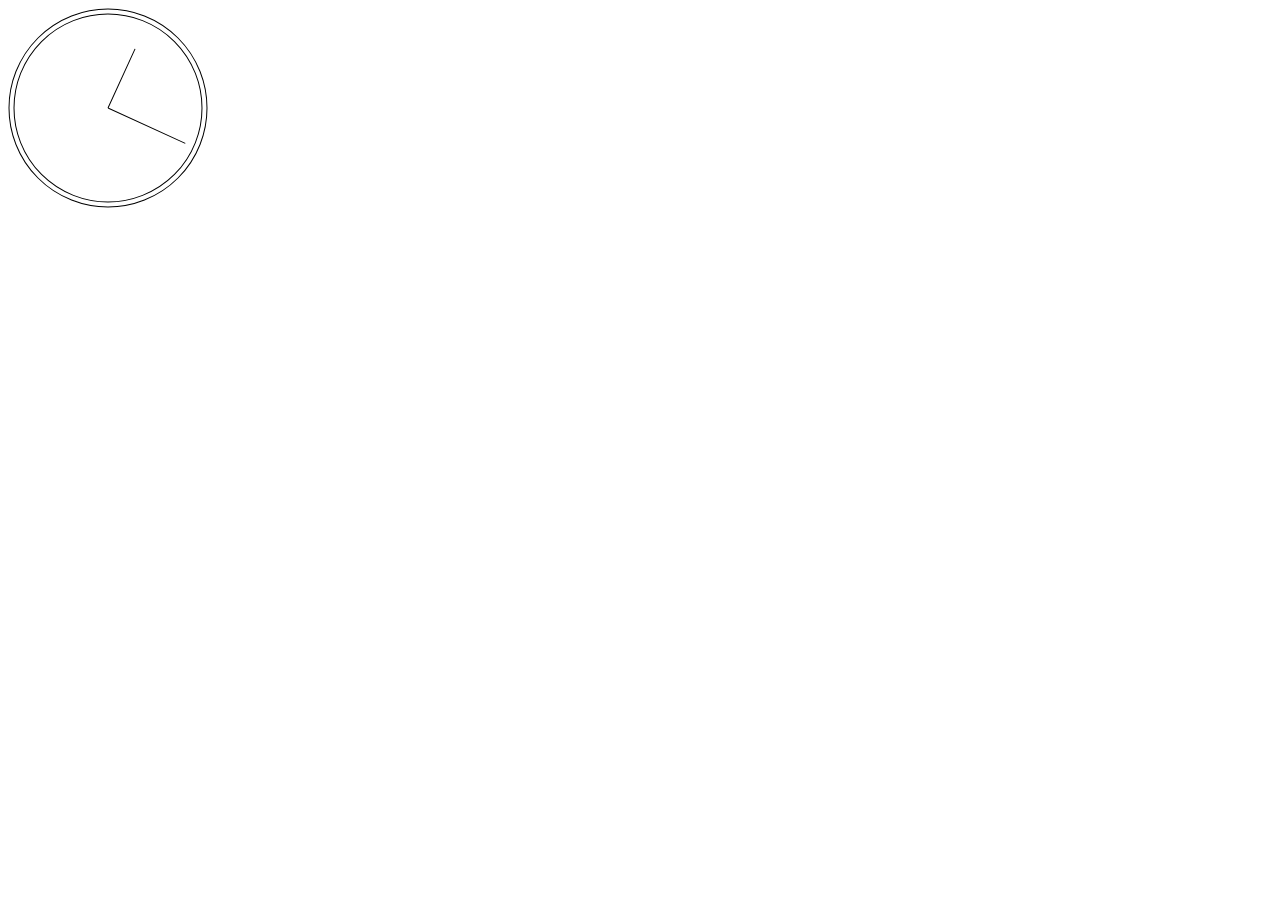
<file: canvas/index.html>
<!DOCTYPE html>
<html lang="en">
<head>
    <meta charset="UTF-8">
    <meta name="viewport" content="width=device-width, initial-scale=1.0">
    <meta http-equiv="X-UA-Compatible" content="ie=edge">
    <title>canvas</title>
    
</head>
<body>
    <canvas id="draw" width="200" height="200">demo</canvas>
    <script src="index.js"></script>
</body>
</html>
</file>
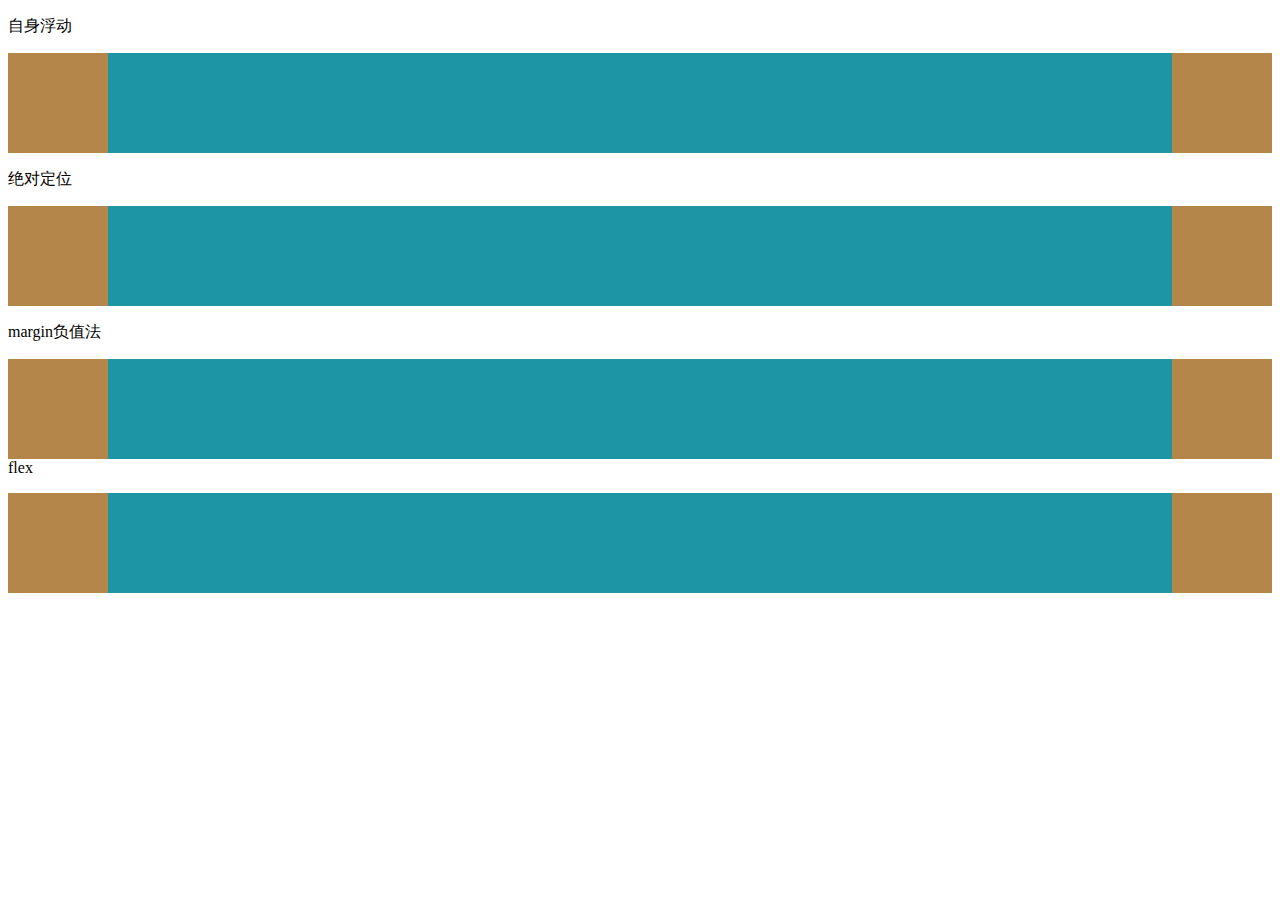
<file: layout/index.html>
<!DOCTYPE html>
<html lang="en">
<head>
    <meta charset="UTF-8">
    <meta name="viewport" content="width=device-width, initial-scale=1.0">
    <meta http-equiv="X-UA-Compatible" content="ie=edge">
    <title>Three Column Layout</title>
    <link rel="stylesheet" href="layout.css">
</head>
<body>
    <p>自身浮动</p>
    <div class="selfFloat">
        <div class="left"></div>
        <div class="right"></div>
        <div class="main"></div>
    </div>
    <p>绝对定位</p>
    <div class="absolutePosition">
        <div class="left"></div>
        <div class="right"></div>
        <div class="main"></div>
    </div>
    <p>margin负值法</p>
    <div class="marginColumn">
        <div class="main">
            <div class="content"></div>
        </div>
        <div class="left"></div>
        <div class="right"></div>
    </div>
    <p>flex</p>
    <div class="flexContent">
        <div class="left"></div>
        <div class="main"></div>
        <div class="right"></div>
    </div>
</body>
</html>
</file>
<file: layout/layout.css>
.left, .right{
    width: 100px;
    height: 100px;
    background-color: #B48649;
}
.main{
    height: 100px;
    background-color: #1D95A5;
}

.selfFloat .left{
    float: left;
}
.selfFloat .right{
    float: right;
}
.selfFloat .main{
    margin: 0 100px;
}
.absolutePosition {
    position: relative;
}
.absolutePosition .left{
    position: absolute;
    top: 0;
    left: 0;
}
.absolutePosition .right{
    position: absolute;
    top: 0;
    right: 0;
}
.absolutePosition .main{
    margin: 0 100px;
}
.marginColumn .main{
    width:100%;
    float: left;
}
.marginColumn .main .content{
    margin: 0 100px;
}
.marginColumn .left{
    margin-left: -100%;
    float: left;
}
.marginColumn .right{
    margin-left: -100px;
    float: left;
}
.flexContent{
    display: flex;
}
.flexContent .main{
    flex:1;
}
</file>
